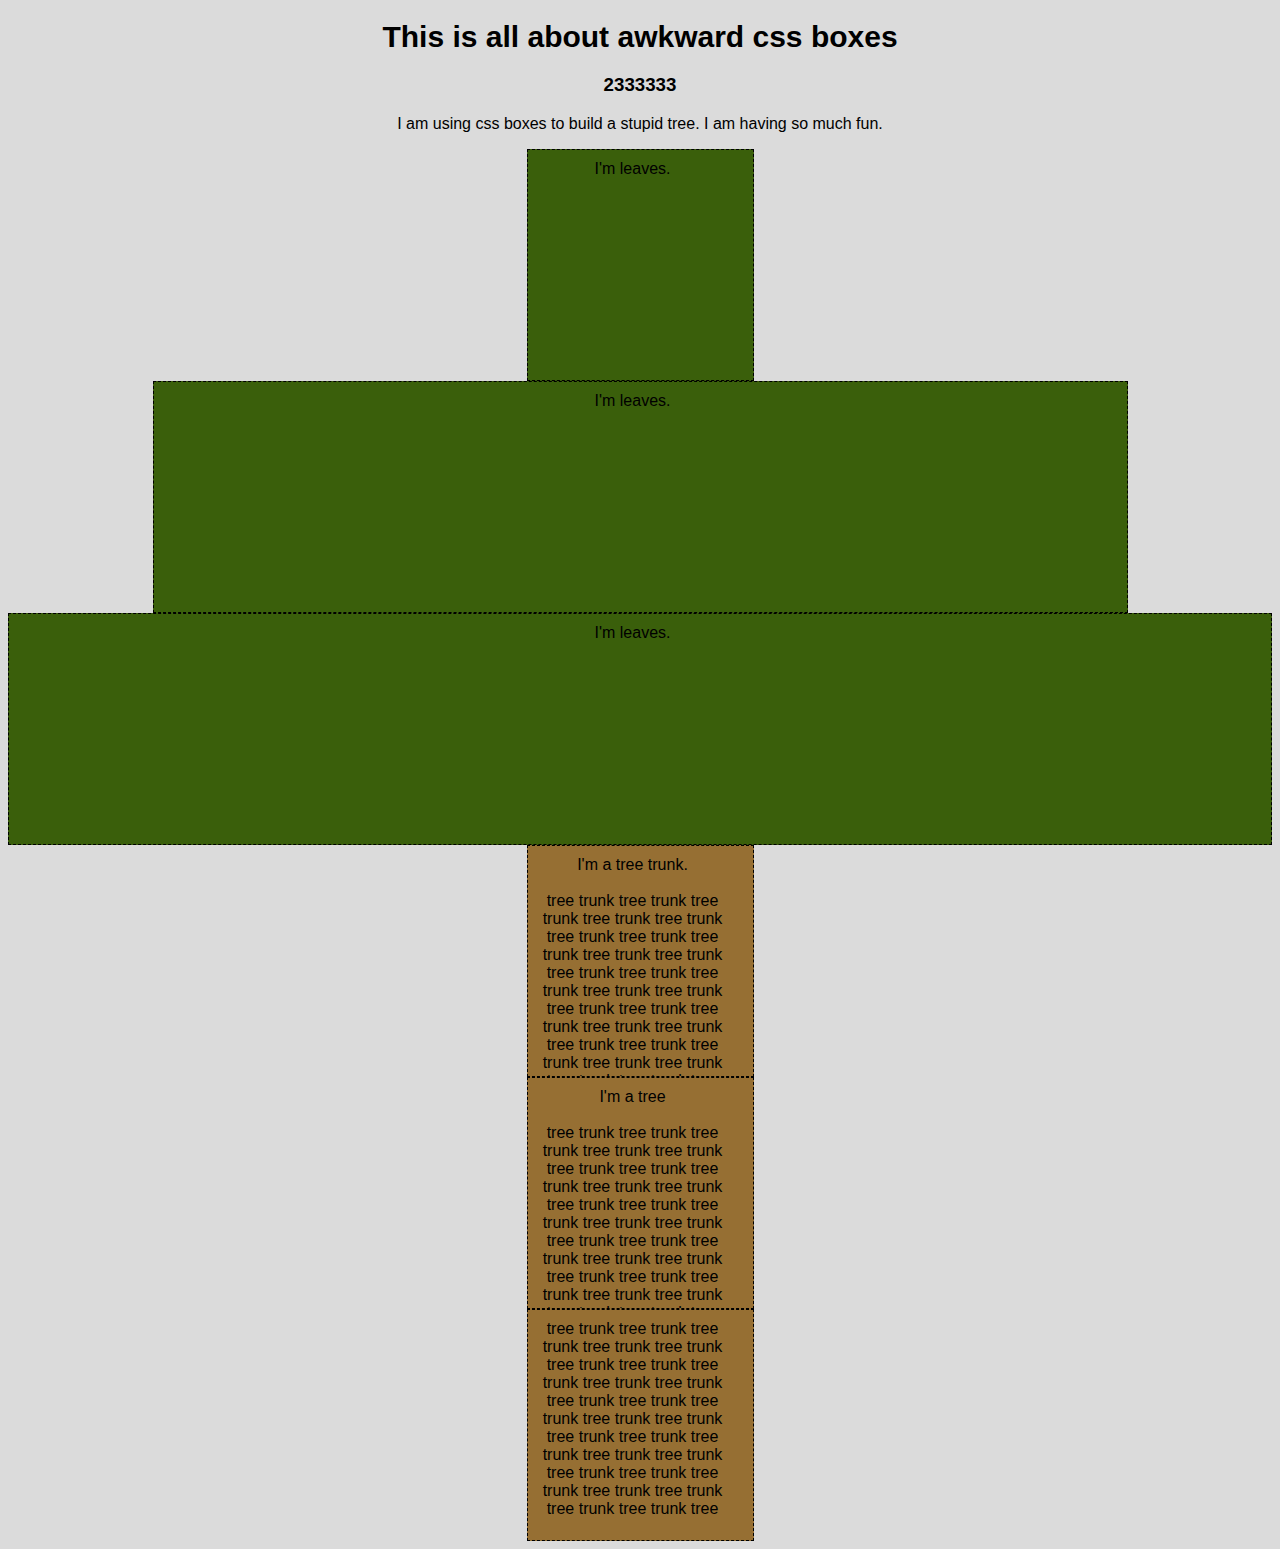
<file: index.html>
<!DOCTYPE html>
<html lang="en"><head>
<meta http-equiv="content-type" content="text/html; charset=UTF-8">
<!-- declaring the chararter encoding -->
<meta charset="utf-8">
<!-- you will see this title in your browser tab name -->
<title>CSS box Model</title>
<!-- This is the relative path/URL to an external style sheet-->
<link rel="stylesheet" href="treestyle.css">
</head>
<body>
	<h1>This is all about awkward css boxes</h1>
	<h3>2333333</h3>
	<p>I am using css boxes to build a stupid tree. I am having so much fun.</p>
	<!-- div tags are empty containers. often used to section off content. often also used to contain grouped content. div tags display on their own line. they section content -->
	<div class="box fixed">
		I'm leaves.
	</div>
	<div class="box fluid">
		I'm leaves.
	</div>
	<div class="box responsive">
		I'm leaves.
	</div>
	<div class="box fixed overflowauto">
		I'm a tree trunk.<br><br>
		tree trunk tree trunk tree trunk tree trunk tree trunk tree trunk tree trunk tree trunk tree trunk tree trunk tree trunk tree trunk tree trunk tree trunk tree trunk tree trunk tree trunk tree trunk tree trunk tree trunk tree trunk tree trunk tree trunk tree trunk tree trunk tree trunk tree trunk tree trunk tree trunk tree trunk tree trunk tree trunk tree trunk tree trunk tree trunk tree trunk tree trunk tree trunk tree trunk tree trunk tree trunk tree trunk tree trunk tree trunk tree trunk tree trunk tree trunk tree trunk tree trunk tree trunk tree trunk tree trunk tree trunk tree trunk tree trunk tree trunk tree trunk tree trunk tree trunk tree trunk tree trunk tree trunk tree trunk tree trunk tree trunk tree trunk tree trunk tree trunk tree trunk tree trunk tree trunk tree trunk tree trunk tree trunk tree trunk tree trunk tree trunk tree trunk tree trunk tree trunk tree trunk tree trunk tree trunk tree trunk tree trunk tree trunk tree trunk tree trunk tree trunk tree trunk tree trunk tree trunk tree trunk tree trunk tree trunk tree trunk tree trunk tree trunk tree trunk tree trunk 
	</div>
	<div class="box fixed overflowhide">
		I'm a tree<br><br>
		tree trunk tree trunk tree trunk tree trunk tree trunk tree trunk tree trunk tree trunk tree trunk tree trunk tree trunk tree trunk tree trunk tree trunk tree trunk tree trunk tree trunk tree trunk tree trunk tree trunk tree trunk tree trunk tree trunk tree trunk tree trunk tree trunk tree trunk tree trunk tree trunk tree trunk tree trunk tree trunk tree trunk tree trunk tree trunk tree trunk tree trunk tree trunk tree trunk tree trunk tree trunk tree trunk tree trunk tree trunk tree trunk tree trunk tree trunk tree trunk tree trunk tree trunk tree trunk tree trunk tree trunk tree trunk tree trunk tree trunk tree trunk tree trunk tree trunk tree trunk tree trunk tree trunk tree trunk tree trunk tree trunk tree trunk 
	</div>
	<div class="box fixed center">
		tree trunk tree trunk tree trunk tree trunk tree trunk tree trunk tree trunk tree trunk tree trunk tree trunk tree trunk tree trunk tree trunk tree trunk tree trunk tree trunk tree trunk tree trunk tree trunk tree trunk tree trunk tree trunk tree trunk tree trunk tree trunk tree trunk tree trunk tree 
	</div>
	</div>	
</body></html>
</file>
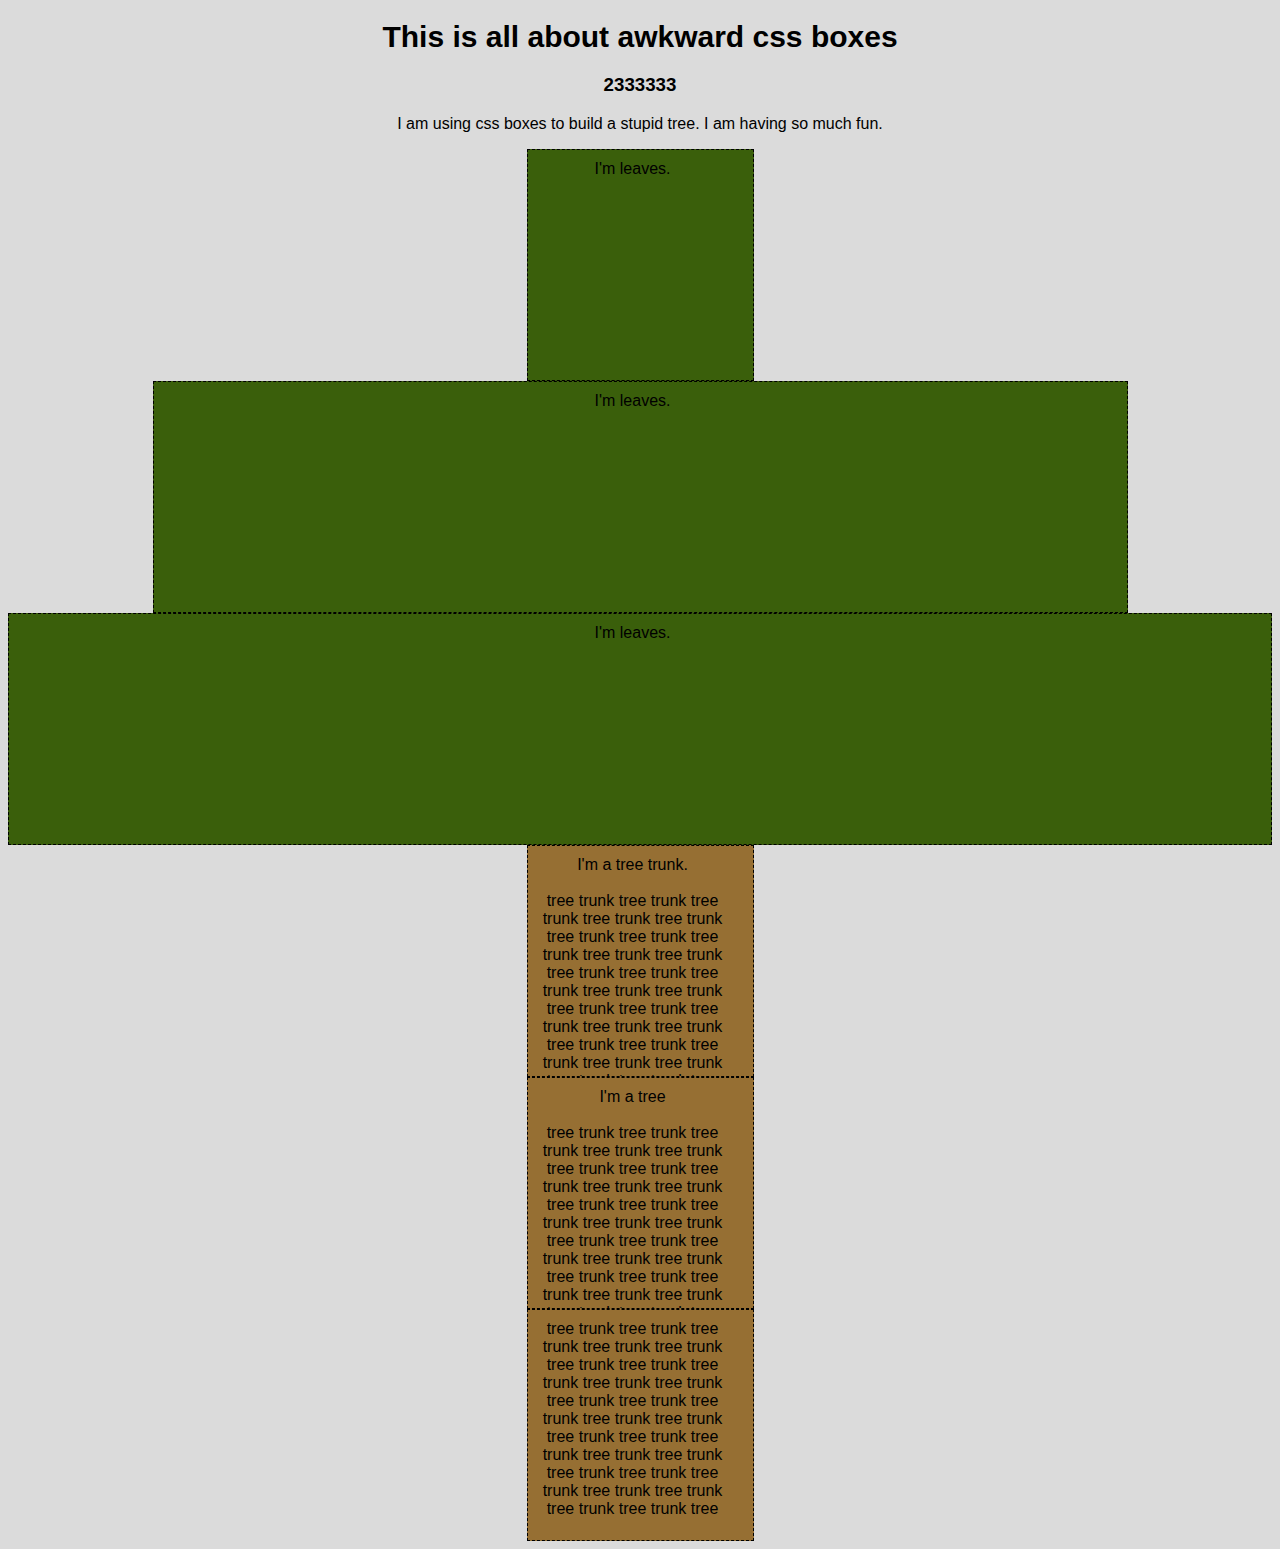
<file: boxes.html>
<!DOCTYPE html>
<html lang="en"><head>
<meta http-equiv="content-type" content="text/html; charset=UTF-8">
<!-- declaring the chararter encoding -->
<meta charset="utf-8">
<!-- you will see this title in your browser tab name -->
<title>CSS box Model</title>
<!-- This is the relative path/URL to an external style sheet-->
<link rel="stylesheet" href="treestyle.css">
</head>
<body>
	<h1>This is all about awkward css boxes</h1>
	<h3>2333333</h3>
	<p>I am using css boxes to build a stupid tree. I am having so much fun.</p>
	<!-- div tags are empty containers. often used to section off content. often also used to contain grouped content. div tags display on their own line. they section content -->
	<div class="box fixed">
		I'm leaves.
	</div>
	<div class="box fluid">
		I'm leaves.
	</div>
	<div class="box responsive">
		I'm leaves.
	</div>
	<div class="box fixed overflowauto">
		I'm a tree trunk.<br><br>
		tree trunk tree trunk tree trunk tree trunk tree trunk tree trunk tree trunk tree trunk tree trunk tree trunk tree trunk tree trunk tree trunk tree trunk tree trunk tree trunk tree trunk tree trunk tree trunk tree trunk tree trunk tree trunk tree trunk tree trunk tree trunk tree trunk tree trunk tree trunk tree trunk tree trunk tree trunk tree trunk tree trunk tree trunk tree trunk tree trunk tree trunk tree trunk tree trunk tree trunk tree trunk tree trunk tree trunk tree trunk tree trunk tree trunk tree trunk tree trunk tree trunk tree trunk tree trunk tree trunk tree trunk tree trunk tree trunk tree trunk tree trunk tree trunk tree trunk tree trunk tree trunk tree trunk tree trunk tree trunk tree trunk tree trunk tree trunk tree trunk tree trunk tree trunk tree trunk tree trunk tree trunk tree trunk tree trunk tree trunk tree trunk tree trunk tree trunk tree trunk tree trunk tree trunk tree trunk tree trunk tree trunk tree trunk tree trunk tree trunk tree trunk tree trunk tree trunk tree trunk tree trunk tree trunk tree trunk tree trunk tree trunk tree trunk tree trunk tree trunk 
	</div>
	<div class="box fixed overflowhide">
		I'm a tree<br><br>
		tree trunk tree trunk tree trunk tree trunk tree trunk tree trunk tree trunk tree trunk tree trunk tree trunk tree trunk tree trunk tree trunk tree trunk tree trunk tree trunk tree trunk tree trunk tree trunk tree trunk tree trunk tree trunk tree trunk tree trunk tree trunk tree trunk tree trunk tree trunk tree trunk tree trunk tree trunk tree trunk tree trunk tree trunk tree trunk tree trunk tree trunk tree trunk tree trunk tree trunk tree trunk tree trunk tree trunk tree trunk tree trunk tree trunk tree trunk tree trunk tree trunk tree trunk tree trunk tree trunk tree trunk tree trunk tree trunk tree trunk tree trunk tree trunk tree trunk tree trunk tree trunk tree trunk tree trunk tree trunk tree trunk tree trunk 
	</div>
	<div class="box fixed center">
		tree trunk tree trunk tree trunk tree trunk tree trunk tree trunk tree trunk tree trunk tree trunk tree trunk tree trunk tree trunk tree trunk tree trunk tree trunk tree trunk tree trunk tree trunk tree trunk tree trunk tree trunk tree trunk tree trunk tree trunk tree trunk tree trunk tree trunk tree 
	</div>
	</div>	
</body></html>
</file>
<file: treestyle.css>
body{
	background-color: #DBDBDB;
	font-family: "Helvetica", "Arial", sans-serif;
	font-size: 16px;
	text-align: center;
}
h1{
	font-size: 30px;
}
a:link{
	color:;
}
a:visited{
	color:#123e84;
}
a:hover{
	color:#1b0b5b;
}
a:active{
	color:cyan;
}
.box{
	background-color: #058c0c;
	border:1px dashed #000;
	float:10px 40px 25px 5px;
	/* margin-top: 20px;
	margin-right: 500px;
	margin-bottom: 100px;
	margin-left: 50px;
	*/
	padding: 10px 20px 20px 5px;
}
.fixed{
	width:200px;
	height:200px;
	margin-left: auto;
	margin-right: auto;
	background-color:#3A5F0B;
}
.fluid{
	width:75%;
	height:200px;
	margin-left: auto;
	margin-right: auto;
	background-color:#3A5F0B
}
.responsive{
	min-width: 300px;
	max-width: 1248px;
	height:200px;
	background-color:#3A5F0B
}
.overflowauto{
	overflow: auto;	
	background-color:#966F33
}
.overflowhide{
	overflow: auto;	
	background-color:#966F33
}
.center{
	overflow: auto;	
	margin-left: auto;
	margin-right: auto;;
	background-color:#966F33
}
.left{
	float:left;
}
.right{
	float: right;
	background-color: #aaff00;
}
.clear:after{
	content: ".";
	display: block;
	clear:both;
	visibility: hidden;
	line-height: 0;
	height: 0;
}
</file>
